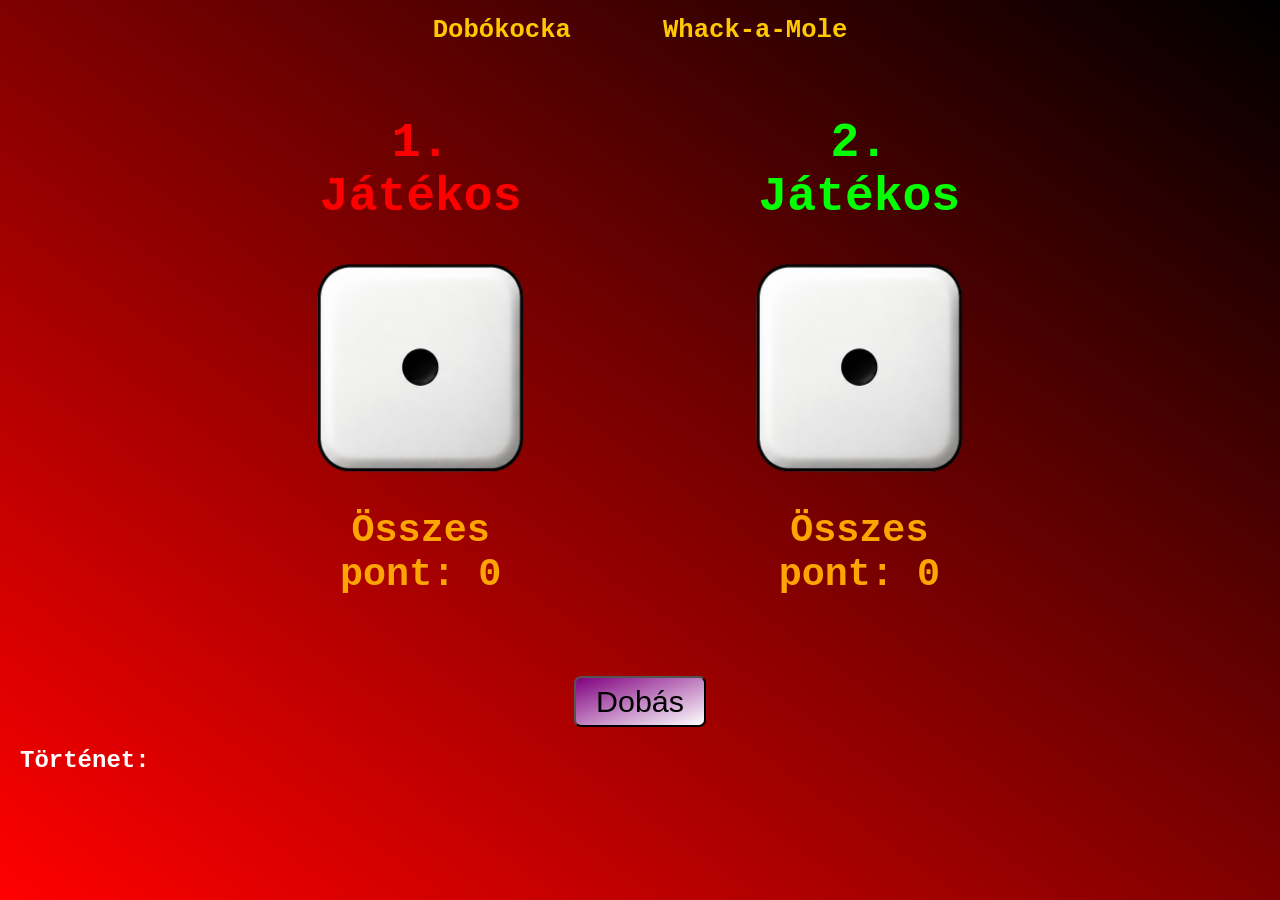
<file: index.html>
<!DOCTYPE html>
<html lang="en">
<head>
    <meta charset="UTF-8">
    <meta name="viewport" content="width=device-width, initial-scale=1.0">
    <link rel="stylesheet" href="styledob.css">
    <title>Document</title>
</head>
<body class="hatter">
    <nav class="navbar">
        <a href="index.html" class="nav-link aktiv">Dobókocka</a>
        <a href="whackamole.html" class="nav-link">Whack-a-Mole</a>
    </nav>
    <table class="tabla">
    <thead>
        <tr>
            <th>
                <h1 class="jatekos1szov">1. Játékos</h1>
            </th>
            <th>
                <h1 id="sszdobas"></h1>
            </th>
            <th>
                <h1 class="jatekos2szov">2. Játékos</h1>
            </th>
        </tr>
    </thead>
    <tbody>
        <tr>
            <td><img class="dobokocka" src="dob1.png"></td>
            <td><h1 id="nyertes"></h1></td>
            <td><img class="dobokocka" src="dob1.png"></td>
        </tr>
        <tr>
            <td><h1 id="elspont">Összes pont: 0</h1></td>
            <td></td>
            <td><h1 id="masodpont">Összes pont: 0</h1></td>
        </tr>
    </tbody>
</table>

    <div class="gomb">
        <input id="dobas" type="submit" value="Dobás">
    </div>
    <h2 id="tort">Történet: </h2>
    <ul id="kiir"></ul>
    <script>
        gomb = document.getElementById("dobas");
        var nyertes = document.getElementById("nyertes");
        var kepek = document.getElementsByClassName("dobokocka");
        var kiir = document.getElementById("kiir");
        var sszdobas = document.getElementById("sszdobas");
        var i = 0;
        var elspont = document.getElementById("elspont");
        var masodpont = document.getElementById("masodpont");
        var pont1 = 0;
        var pont2 = 0;
        gomb.onclick = function(event) 
        {
            event.preventDefault(); /* a submit nem tolti ujra a paget*/
            var kocka1 = Randomizalo();
            var kocka2 = Randomizalo();
            pont1 += kocka1;
            pont2 += kocka2;
            kepek[0].src = "dob" + kocka1 + ".png";
            kepek[1].src = "dob" + kocka2 + ".png";

            if (kocka1 > kocka2){
                nyertes.innerHTML = "Nyertes: 1. Játékos";
            }
            else if (kocka2 > kocka1){
                nyertes.innerHTML = "Nyertes: 2. Játékos";
            }
            else{
                nyertes.innerHTML = "Döntetlen";
            }
            i++;
            var ujElem = document.createElement("li");
            ujElem.textContent = i + ". dobás eredménye: 1. Játékos: " + kocka1 + "; 2. Játékos: " + kocka2 ;
            kiir.prepend(ujElem);
            sszdobas.innerHTML = i + "." +" dobás";

            elspont.innerHTML = "Összes pont: " + pont1;
            masodpont.innerHTML = "Összes pont: " + pont2;
        }
        
        function Randomizalo() 
        {
            return Math.floor(Math.random() * 6) + 1;
        }

        
    </script>
    
</body>
</html>
</file>
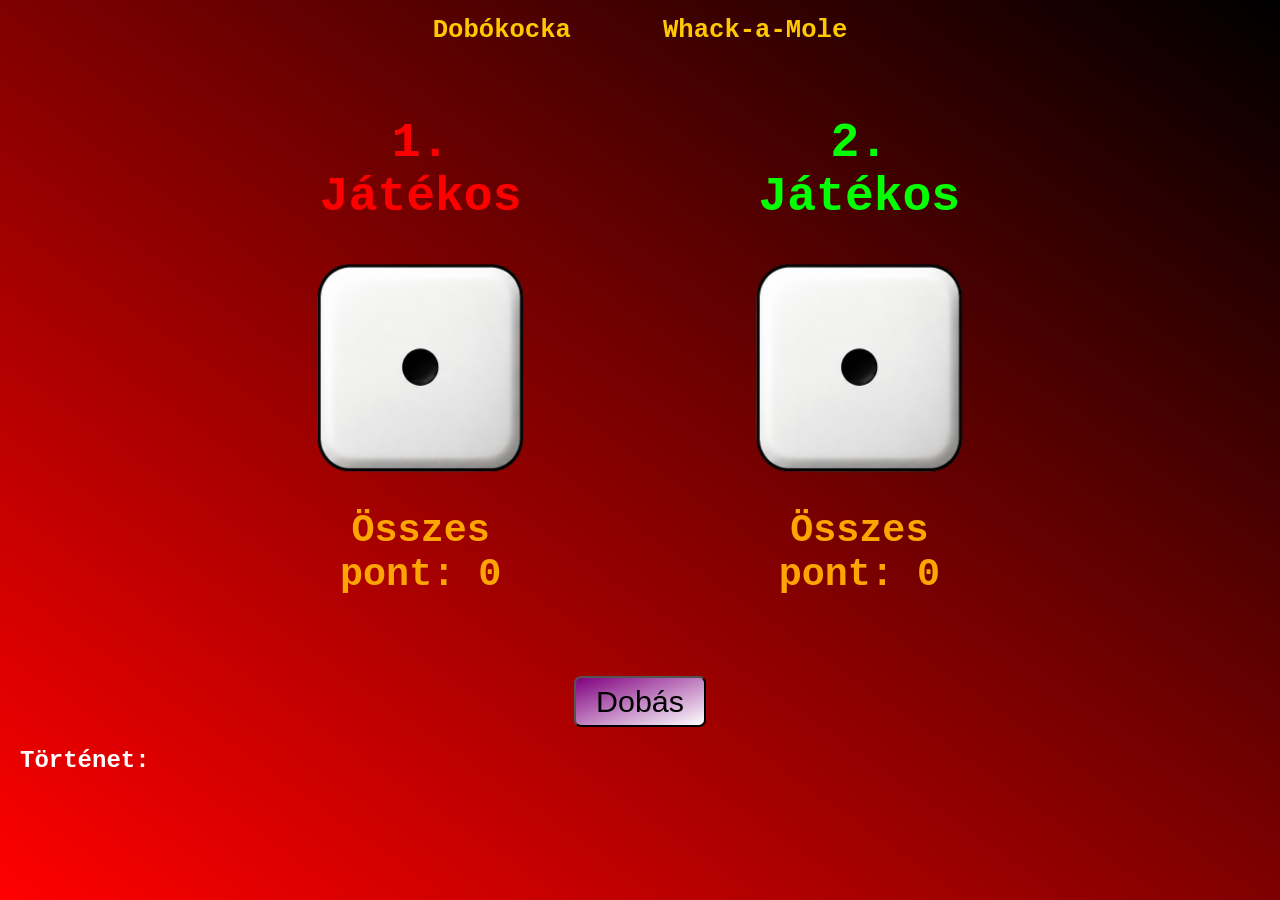
<file: dobokocka.html>
<!DOCTYPE html>
<html lang="en">
<head>
    <meta charset="UTF-8">
    <meta name="viewport" content="width=device-width, initial-scale=1.0">
    <link rel="stylesheet" href="styledob.css">
    <title>Document</title>
</head>
<body class="hatter">
    <nav class="navbar">
        <a href="dobokocka.html" class="nav-link aktiv">Dobókocka</a>
        <a href="whackamole.html" class="nav-link">Whack-a-Mole</a>
    </nav>
    <table class="tabla">
    <thead>
        <tr>
            <th>
                <h1 class="jatekos1szov">1. Játékos</h1>
            </th>
            <th>
                <h1 id="sszdobas"></h1>
            </th>
            <th>
                <h1 class="jatekos2szov">2. Játékos</h1>
            </th>
        </tr>
    </thead>
    <tbody>
        <tr>
            <td><img class="dobokocka" src="dob1.png"></td>
            <td><h1 id="nyertes"></h1></td>
            <td><img class="dobokocka" src="dob1.png"></td>
        </tr>
        <tr>
            <td><h1 id="elspont">Összes pont: 0</h1></td>
            <td></td>
            <td><h1 id="masodpont">Összes pont: 0</h1></td>
        </tr>
    </tbody>
</table>

    <div class="gomb">
        <input id="dobas" type="submit" value="Dobás">
    </div>
    <h2 id="tort">Történet: </h2>
    <ul id="kiir"></ul>
    <script>
        gomb = document.getElementById("dobas");
        var nyertes = document.getElementById("nyertes");
        var kepek = document.getElementsByClassName("dobokocka");
        var kiir = document.getElementById("kiir");
        var sszdobas = document.getElementById("sszdobas");
        var i = 0;
        var elspont = document.getElementById("elspont");
        var masodpont = document.getElementById("masodpont");
        var pont1 = 0;
        var pont2 = 0;
        gomb.onclick = function(event) 
        {
            event.preventDefault(); /* a submit nem tolti ujra a paget*/
            var kocka1 = Randomizalo();
            var kocka2 = Randomizalo();
            pont1 += kocka1;
            pont2 += kocka2;
            kepek[0].src = "dob" + kocka1 + ".png";
            kepek[1].src = "dob" + kocka2 + ".png";

            if (kocka1 > kocka2){
                nyertes.innerHTML = "Nyertes: 1. Játékos";
            }
            else if (kocka2 > kocka1){
                nyertes.innerHTML = "Nyertes: 2. Játékos";
            }
            else{
                nyertes.innerHTML = "Döntetlen";
            }
            i++;
            var ujElem = document.createElement("li");
            ujElem.textContent = i + ". dobás eredménye: 1. Játékos: " + kocka1 + "; 2. Játékos: " + kocka2 ;
            kiir.prepend(ujElem);
            sszdobas.innerHTML = i + " .dobás";

            elspont.innerHTML = "Összes pont: " + pont1;
            masodpont.innerHTML = "Összes pont: " + pont2;
        }
        
        function Randomizalo() 
        {
            return Math.floor(Math.random() * 6) + 1;
        }

        
    </script>
    
</body>
</html>
</file>
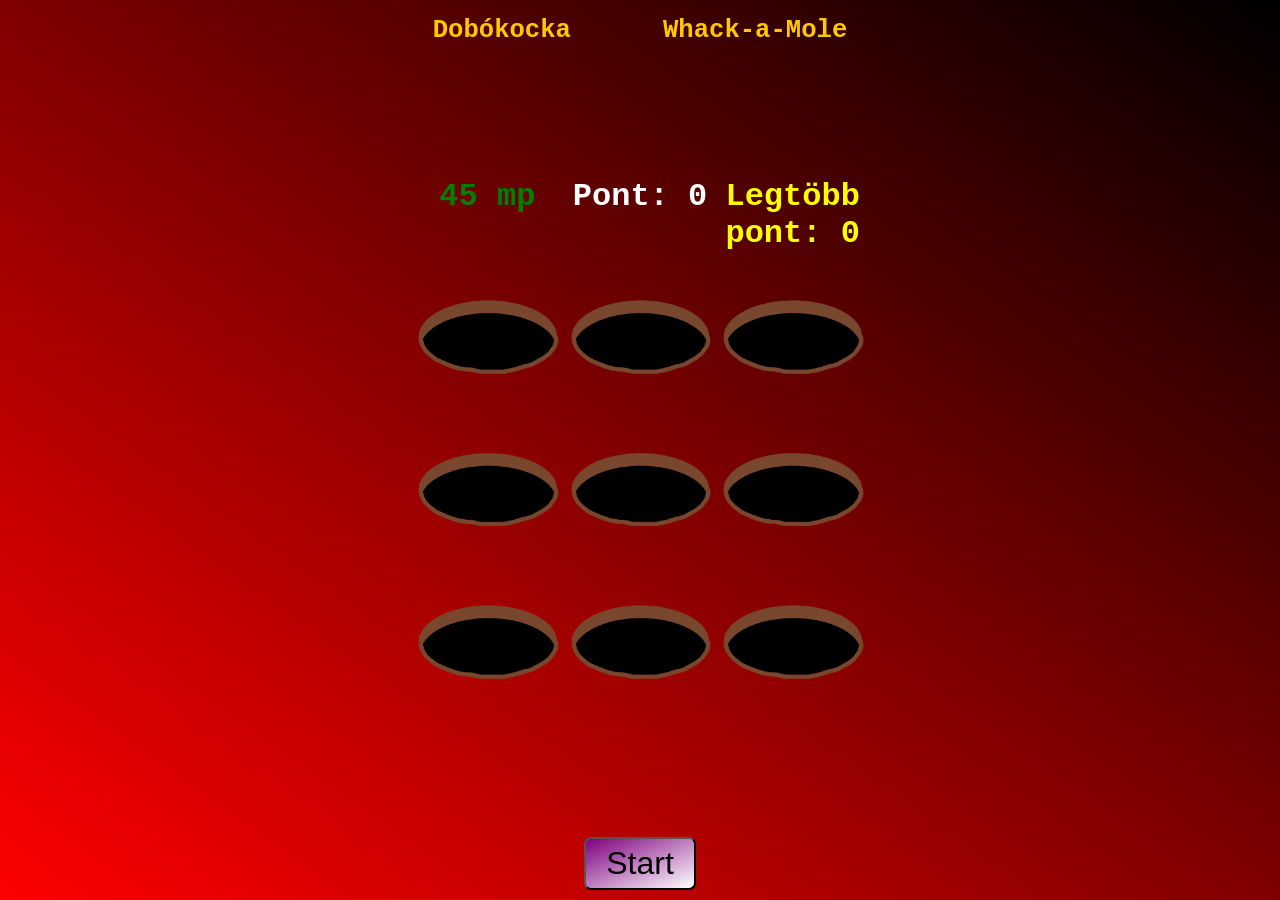
<file: whackamole.html>
<!DOCTYPE html>
<html lang="en">
<head>
    <meta charset="UTF-8">
    <meta name="viewport" content="width=device-width, initial-scale=1.0">
    <link rel="stylesheet" href="stylewhack.css">
    <title>Document</title>
</head>
<body class="hatter">
    <nav class="navbar">
        <a href="index.html" class="nav-link aktiv">Dobókocka</a>
        <a href="whackamole.html" class="nav-link">Whack-a-Mole</a>
    </nav>
    <div class="tartalom">
    <div class="infosav">
        
    </div>

    <div class="racsozat">
        <h1 id="ido">45 mp</h1>
        <h1 id="pont">Pont: 0</h1>
        <h1 id="legtobb">Legtöbb pont: 0</h1>
        <img id="lyuk1" class="kep" src="lyuk.png" alt="">
        <img id="lyuk2" class="kep" src="lyuk.png" alt="">
        <img id="lyuk3" class="kep" src="lyuk.png" alt="">
        <img id="lyuk4" class="kep" src="lyuk.png" alt="">
        <img id="lyuk5" class="kep" src="lyuk.png" alt="">
        <img id="lyuk6" class="kep" src="lyuk.png" alt="">
        <img id="lyuk7" class="kep" src="lyuk.png" alt="">
        <img id="lyuk8" class="kep" src="lyuk.png" alt="">
        <img id="lyuk9" class="kep" src="lyuk.png" alt="">
    </div>

    <div class="gomb">
        <input id="start" type="submit" value="Start">
    </div>
</div>

    <script>
        var gomb = document.getElementById("start");
        var kepek = document.getElementsByClassName("kep");
        var pont = 0;
        var pontKiir = document.getElementById("pont");
        var startolte = false;
        var idokiir = document.getElementById("ido");
        var mp = 45;
        var legtobb = 0;
        var legtobbkiir = document.getElementById("legtobb");
        
        for (let i = 0; i < kepek.length; i++) {
            kepek[i].onclick = function() {
            if (kepek[i].src.includes("hod.png")) {
                pont++;
                pontKiir.innerHTML = "Pont: " + pont;
                
                this.src = "crashout.png"; 
                
                var self = this;
                setTimeout(function() {
                    self.src = "lyuk.png"; 
                }, 300);
            }
        }
        }
        
        gomb.onclick = function(event) 
        {
            event.preventDefault();
            if(startolte == false)
                {
                    gomb.value = "Stop";
                    startolte = true;
                

                    intervalID = setInterval(function() {
                        for (let i = 0; i < kepek.length; i++) {
                            kepek[i].src = "lyuk.png";
                        }
                        var randomszam = Randomizalo();
                        for (let i = 0; i < kepek.length; i++) {
                            if (kepek[i].id == "lyuk" + randomszam) {
                                kepek[i].src = "hod.png";
                            }
                        }
                    }, 1500);

                    intervalTimeID = setInterval(function()
                    {
                        mp -= 1;
                        idokiir.innerHTML = mp + "mp";
                        if (mp <= 0) 
                        {  
                            Leallas();
                        }
                    },1000)
                    
                }
            else
                {
                    Leallas();
                }
        }
        function Leallas()
        {
            gomb.value = "Start";
            startolte = false;
            clearInterval(intervalID);
            clearInterval(intervalTimeID);
            intervalID = null;
            for (let i = 0; i < kepek.length; i++) 
                {
                    kepek[i].src = "lyuk.png";
                }
            mp = 45;
            idokiir.innerHTML = "45mp";
            if (pont > legtobb)
            {
                legtobb = pont;
                legtobbkiir.innerHTML = "Legtöbb pont: " + legtobb;
            }
            pont = 0;
            pontKiir.innerHTML = "Pont: 0";
        }
        function Randomizalo() 
        {
            return Math.floor(Math.random() * 9) + 1;
        }


    </script>
</body>
</html>
</file>
<file: styledob.css>
.hatter {
    background-image: linear-gradient(to bottom left, black, red);
}

body {
    min-height: 100vh;
    margin: 0;
    display: flex;
    flex-direction: column;
}

.navbar {
    display: flex;
    justify-content: center;
    gap: clamp(10px, 5vw, 60px);
    padding: 16px;
    flex-wrap: wrap;
}

.nav-link {
    font-family: 'Courier New', Courier, monospace;
    font-size: clamp(1em, 3vw, 1.6em);
    text-decoration: none;
    padding: 0px 16px;
    border-radius: 7px;
    transition: background-color 0.2s;
}

.nav-link:hover {
    background-color: rgba(255, 255, 255, 0.2);
}

.nav-link.aktiv {
    color: rgb(255, 200, 0);
    font-weight: bold;
}

.nav-link:not(.aktiv) {
    color: rgb(255, 200, 0);
    font-weight: bold;
}

.tabla {
    width: 90%;
    max-width: 700px;
    table-layout: fixed;
    text-align: center;
    margin: 0 auto;
    padding: 20px;
}

.dobokocka {
    width: 100%;
    max-width: 250px;
    height: auto;
}

.jatekos1szov {
    font-family: 'Courier New', Courier, monospace;
    font-size: clamp(1.2em, 4vw, 3em);
    color: red;
    text-align: center;
}

.jatekos2szov {
    font-family: 'Courier New', Courier, monospace;
    font-size: clamp(1.2em, 4vw, 3em);
    color: rgb(5, 255, 5);
    text-align: center;
}

.gomb {
    margin-top: 30px;
    text-align: center;
}

#dobas {
    border-radius: 7px;
    font-size: clamp(1.2em, 3vw, 1.9em);
    background-image: linear-gradient(to bottom right, purple, white);
    text-align: center;
    padding: 6px 20px;
    cursor: pointer;
}

#nyertes {
    font-family: 'Courier New', Courier, monospace;
    font-size: clamp(0.9em, 2.5vw, 2em);
    color: rgb(2, 173, 253);
    display: block;
    text-align: center;
}

#sszdobas {
    font-family: 'Courier New', Courier, monospace;
    font-size: clamp(1em, 3vw, 3em);
    color: rgb(255, 255, 255);
    text-align: center;
}

#elspont, #masodpont {
    font-family: 'Courier New', Courier, monospace;
    font-size: clamp(1em, 3vw, 3em);
    color: rgb(253, 165, 2);
    text-align: center;
}

#tort {
    margin-left: 20px;
    font-family: 'Courier New', Courier, monospace;
    color: white;
}

li {
    font-size: clamp(0.8em, 2vw, 1.2em);
    font-family: 'Courier New', Courier, monospace;
    color: white;
}

@media (max-width: 600px) {
    .tabla {
        padding: 10px;
    }
    #tort {
        margin-left: 10px;
    }
}
</file>
<file: stylewhack.css>
.hatter {
    background-image: linear-gradient(to bottom left, black, red);
}
body {
    min-height: 100vh;
    height: 100vh;      
    margin: 0;
    display: flex;
    flex-direction: column;
}
.navbar {
    display: flex;
    justify-content: center;
    gap: 60px;
    padding: 16px;
    flex-wrap: wrap; /* telefonon sortörés */
}
.nav-link {
    font-family: 'Courier New', Courier, monospace;
    font-size: clamp(1em, 4vw, 1.6em);
    text-decoration: none;
    padding: 0px 16px;
    border-radius: 7px;
    transition: background-color 0.2s;
}
.nav-link:hover {
    background-color: rgba(255, 255, 255, 0.2);
}
.nav-link.aktiv {
    color: rgb(255, 200, 0);
    font-weight: bold;
}
.nav-link:not(.aktiv) {
    color: rgb(255, 200, 0);
    font-weight: bold;
}
.tartalom {
    flex: 1;
    display: flex;
    flex-direction: column;
    justify-content: space-between;
}

#pont, #legtobb, #ido {
    font-family: 'Courier New', Courier, monospace;
    font-size: clamp(1em, 3vw, 2em);
    text-align: center;
    margin: 5px 0;
}
#pont    { color: white; }
#legtobb { color: yellow; }
#ido     { color: green; }

/* Grid a lyukaknak */
.racsozat {
    display: grid;
    grid-template-columns: repeat(3, 1fr);
    gap: 10px;
    width: 35%;
    margin: 0 auto;
    padding: 20px;
}
.kep {
    width: 100%;
    height: auto;
    aspect-ratio: 1;
    object-fit: contain;
    cursor: pointer;
}

.gomb {
    text-align: center;
    padding: 10px;
}
#start {
    border-radius: 7px;
    font-size: clamp(1.2em, 3vw, 2em);
    background-image: linear-gradient(to bottom right, purple, white);
    text-align: center;
    padding: 6px 20px;
    cursor: pointer;
}

/* Telefonon */
@media (max-width: 600px) {
    .navbar { gap: 20px; }
    .racsozat {
        width: 95%;
        gap: 6px;
        padding: 10px;
    }
}
</file>
